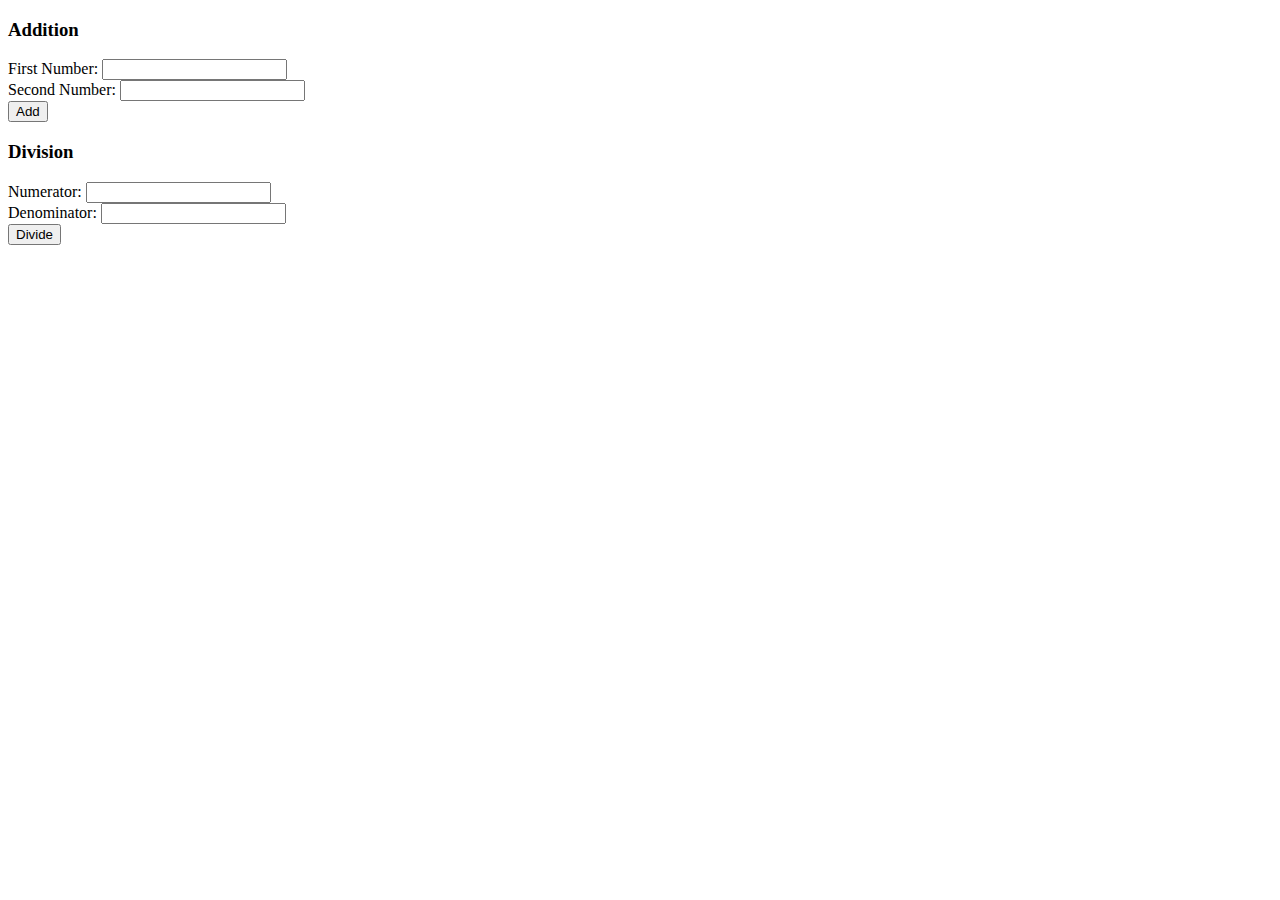
<file: index.html>
<!DOCTYPE html>
<html lang="en">
    <head>
        <meta charset="UTF-8">
        <meta name="viewport" content="width=device-width, initial-scale=1.0">
        <meta http-equiv="X-UA-Compatible" content="ie=edge">
        <title>PHP Calculator</title>
    </head>
    <body>
        <h3>Addition</h3>
        <form action="addition.html" method="get">
            <label>First Number:</label>
            <input type="number" name="add_first"><br>
            <label>Second Number:</label>
            <input type="number" name="add_second"><br>
            <button type="submit">Add</button><br>
        </form>
        <h3>Division</h3>
        <form action="division.html" method="get">
            <label>Numerator:</label>
            <input type="number" name="div_num"><br>
            <label>Denominator:</label>
            <input type="number" name="div_den"><br>
            <button type="submit">Divide</button><br>
        </form>
        
    </body>
</html>
</file>
